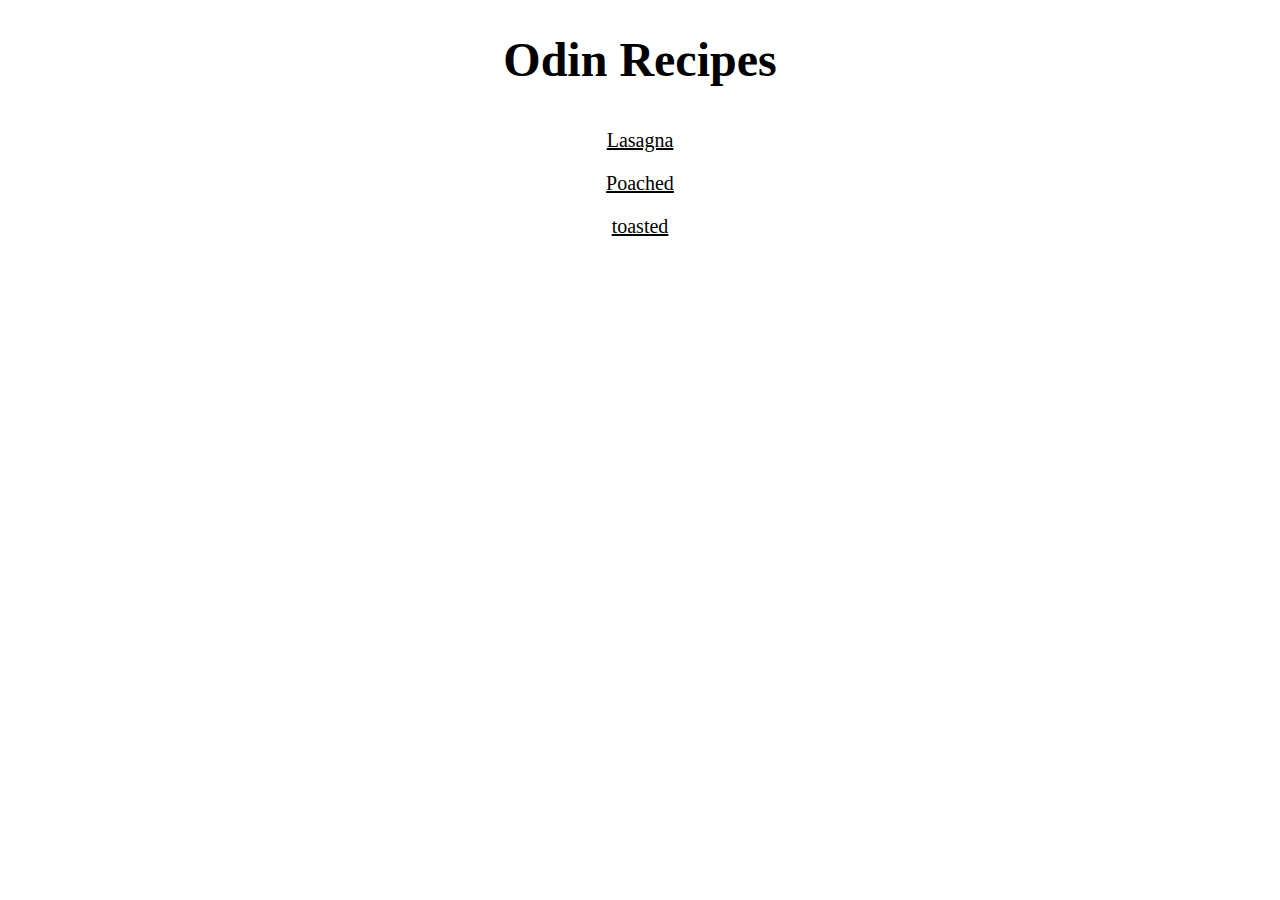
<file: index.html>
<!DOCTYPE html>
<html>
    <head>
        <title>Odin Recipes</title>
        <link rel="stylesheet" href="styles.css">
    </head>
    <body>

        <h1>Odin Recipes</h1>

        <div class="container">
            <a href="./recipes/lasagna.html">Lasagna</a>
            <a href="./recipes/poached.html">Poached</a>
            <a href="./recipes/toasted.html">toasted</a>
        </div>


    </body>
</html>
</file>
<file: styles.css>
.container{
    display:flex;
    flex-direction: column;
    justify-content: center;
    align-items: center;

}
h1{
    text-align: center;
    font-size: 48px;
}
h3{
    color: green;
    margin: 0;
}
p{
    color: blueviolet;
}
h4{
    font-size: 25px;
    margin: 0;
}
a{
    margin: 10px;
    color: black;
    font-size: 20px;
}
</file>
